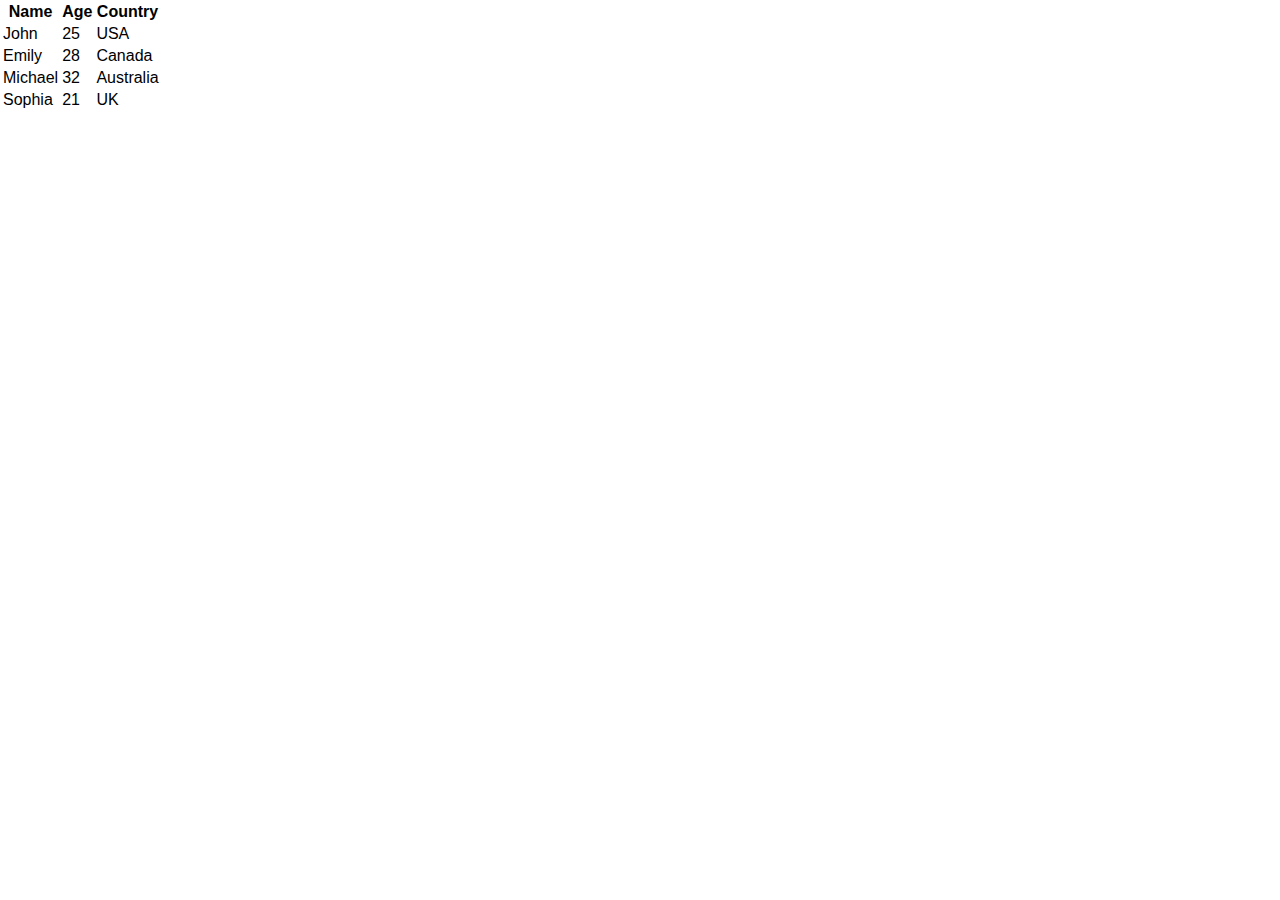
<file: Desktop/alx_html_css/css_basic/index.html>
<!DOCTYPE html>
<html lang="en">
<head>
  <link href="base.css" rel="stylesheet">

  <link href="styles.css" rel="stylesheet">
  
  <meta charset="UTF-8">
  <meta name="viewport" content="width=device-width, initial-scale=1.0">
  <title>Document</title>
</head>
<body>
  
<article>
  <!-- Other content in the article -->

  <!-- Table of learners -->
  <div class="learners-table-container">
    <table>
      <thead>
        <tr>
          <th>Name</th>
          <th>Age</th>
          <th>Country</th>
        </tr>
      </thead>
      <tbody>
        <tr>
          <td>John</td>
          <td>25</td>
          <td>USA</td>
        </tr>
        <tr>
          <td>Emily</td>
          <td>28</td>
          <td>Canada</td>
        </tr>
        <tr>
          <td>Michael</td>
          <td>32</td>
          <td>Australia</td>
        </tr>
        <tr>
          <td>Sophia</td>
          <td>21</td>
          <td>UK</td>
        </tr>
      </tbody>
    </table>
  </div>
</article>


</body>
</html>
</file>
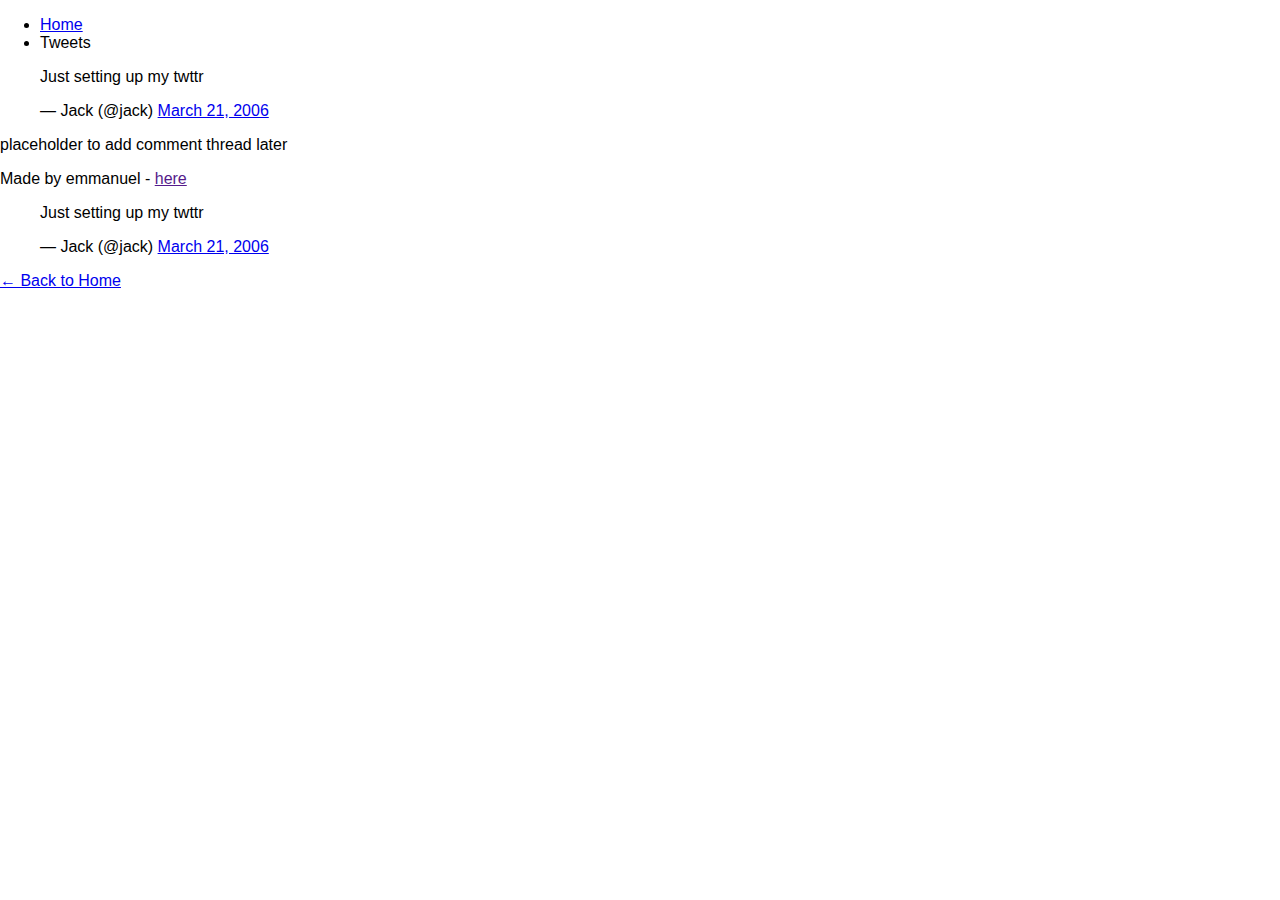
<file: Desktop/alx_html_css/css_basic/tweets.html>
<!DOCTYPE html>
<html lang="en">
  <head>
    <link href="base.css" rel="stylesheet">
    
    <link href="styles.css" rel="stylesheet">

    <meta charset="UTF-8" />
    <meta name="viewport" content="width=device-width, initial-scale=1.0" />
    <title>Base Index</title>
  </head>
  <body>
    <header>
        <ul>
            <li><a href="index.html">Home</a></li>
            <li><a href="tweets.html"></a>Tweets</li>
        </ul>
    </header>
    <main>
        <article>
            <blockquote class="twitter-tweet">
          <p lang="en" dir="ltr">Just setting up my twttr</p>&mdash; Jack (@jack)
          <a href="https://twitter.com/jack/status/20?ref_src=twsrc%5Etfw">March 21, 2006</a>
        </blockquote>
        <script async src="https://platform.twitter.com/widgets.js" charset="utf-8"></script>
        </article>
        <aside>
            <p>placeholder to add comment thread later</p>
        </aside>
    </main>
    <footer><p>Made by emmanuel - <a href="" target="_blank">here</a></p></footer>
     <blockquote class="twitter-tweet">
    <p lang="en" dir="ltr">Just setting up my twttr</p>&mdash; Jack (@jack)
    <a href="https://twitter.com/jack/status/20?ref_src=twsrc%5Etfw">March 21, 2006</a>
  </blockquote>
  <script async src="https://platform.twitter.com/widgets.js" charset="utf-8"></script>

  <p><a href="index.html">← Back to Home</a></p>
  </body>
</html>
</file>
<file: Desktop/alx_html_css/css_basic/base.css>
body {
  margin: 0;
  padding: 0;
  box-sizing: border-box;
  font-family: Arial, sans-serif;
}
</file>
<file: Desktop/alx_html_css/css_basic/styles.css>

</file>
